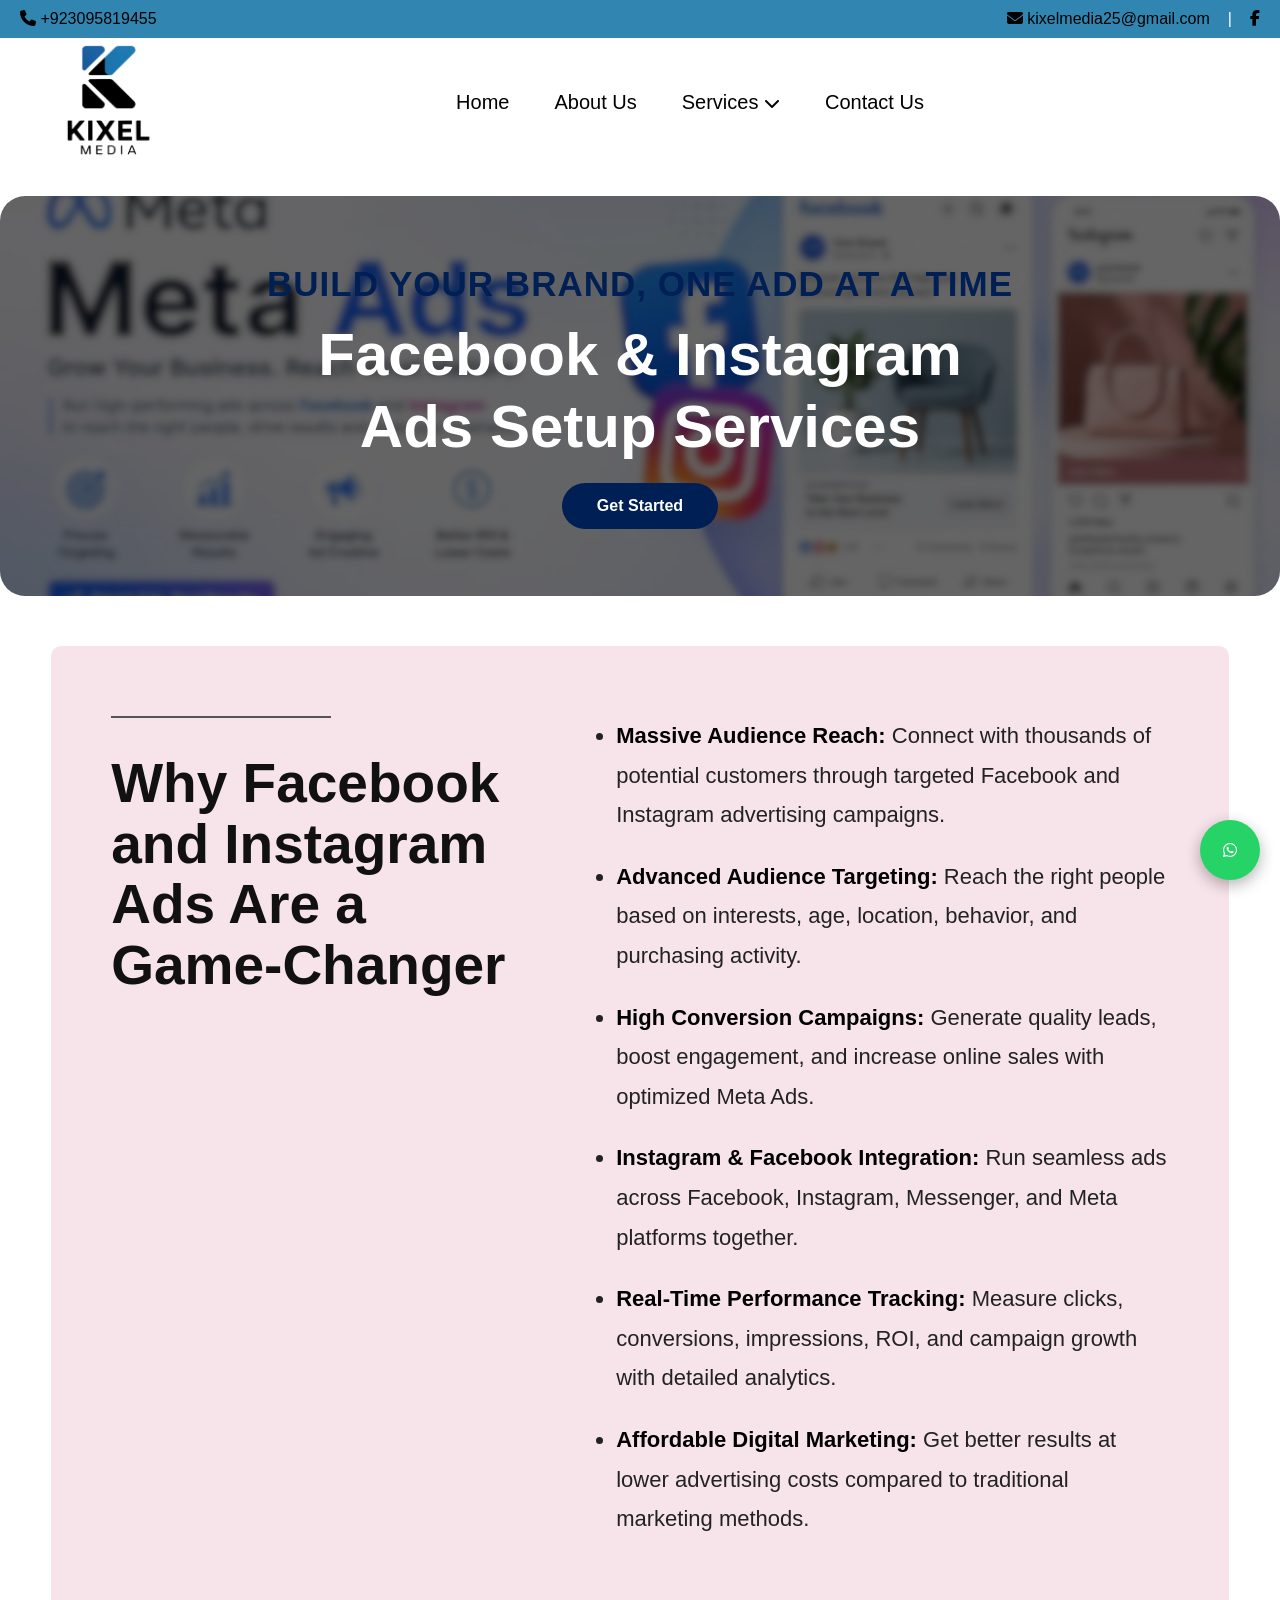
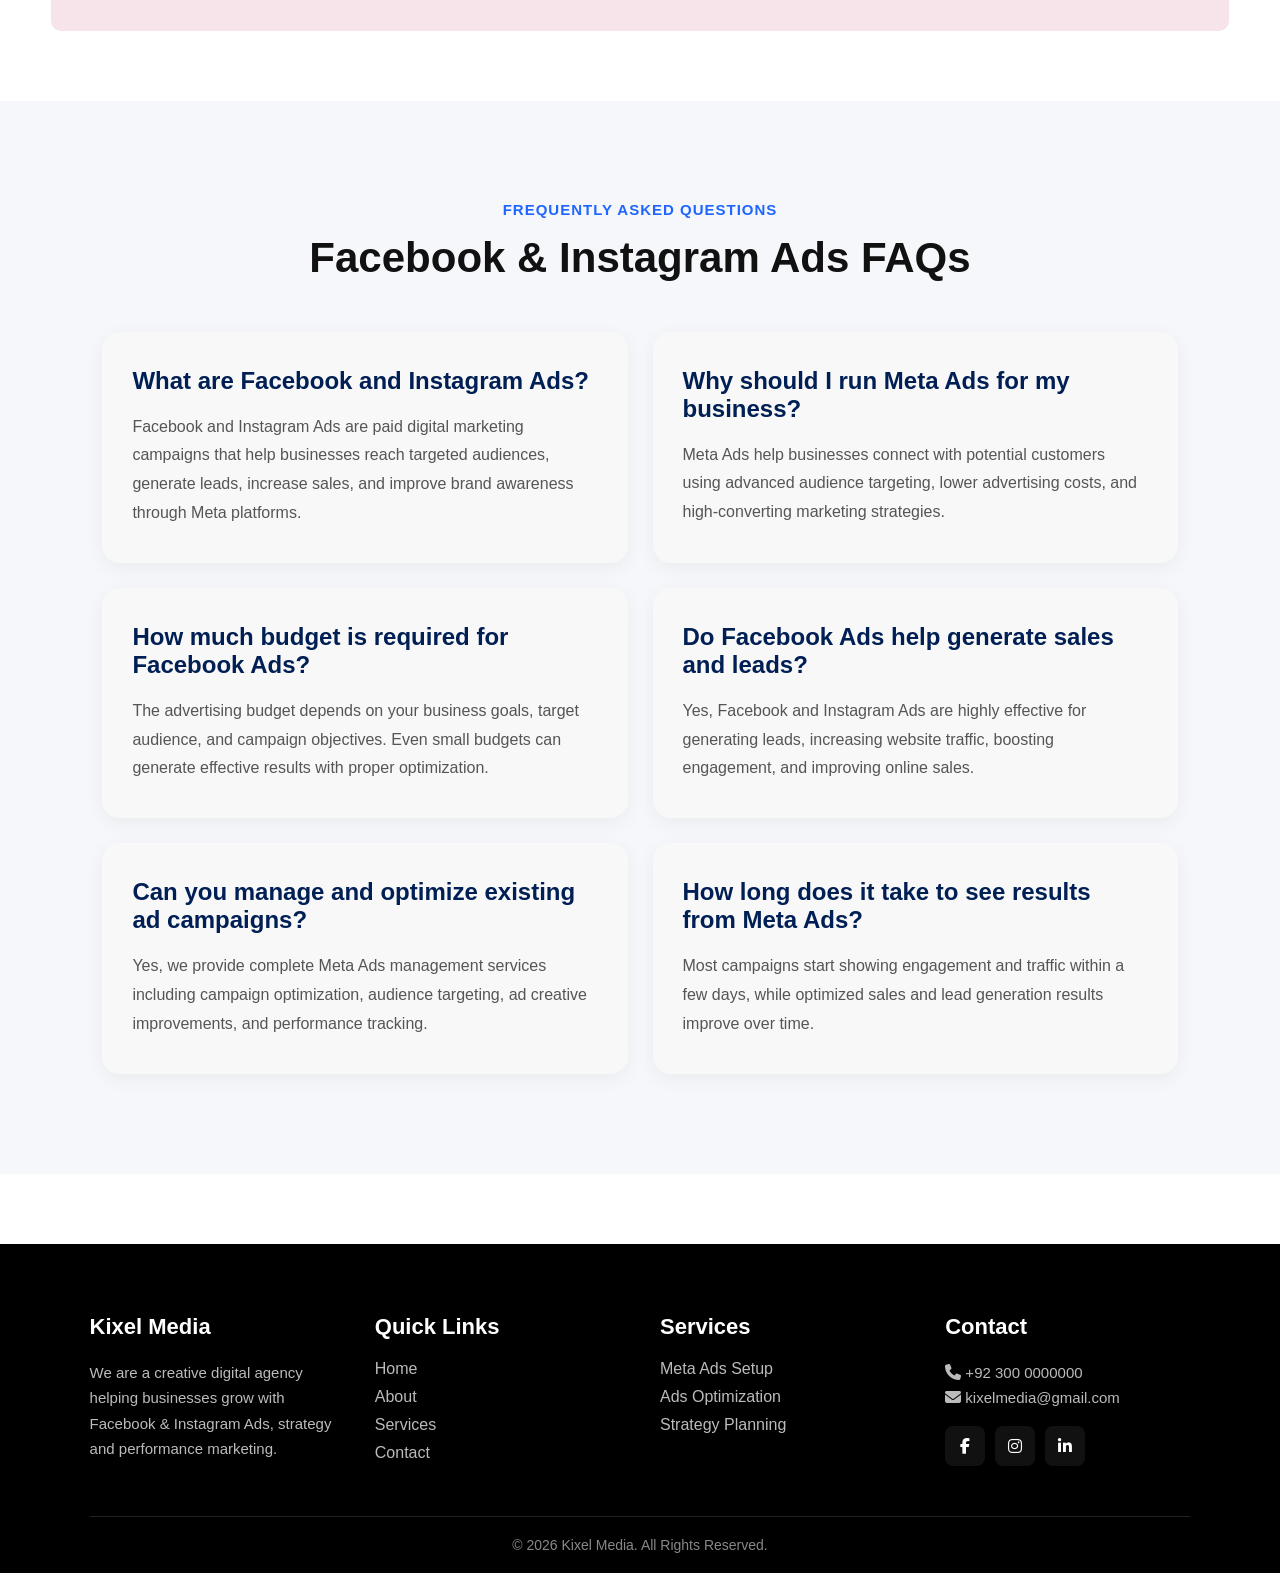
<file: ads.html>
<!DOCTYPE html>
<html lang="en">
<head>
  <meta charset="UTF-8">
  <meta name="viewport" content="width=device-width, initial-scale=1.0">
  <title>Kixel Media</title>

  <!-- CSS File Link -->
  <link rel="stylesheet" href="style.css">

  <!-- Font Awesome Icons -->
  <link rel="stylesheet" href="https://cdnjs.cloudflare.com/ajax/libs/font-awesome/6.4.0/css/all.min.css">
  
</head>
<body>

  <div class="top-bar">

    <!-- Left Side (Contact Number) -->
    <div class="left">
      <a href="tel:+923001234567">
        <i class="fa fa-phone"></i> +923095819455
      </a>
    </div>

    <!-- Right Side (Email + Facebook) -->
    <div class="right">

      <a href="kixelmedia25@gmail.com">
        <i class="fa fa-envelope"></i> kixelmedia25@gmail.com
      </a>

      <span class="separator">|</span>

      <a href="https://www.facebook.com/" target="_blank">
        <i class="fab fa-facebook-f"></i>
      </a>

    </div>

  </div>

  <nav class="navbar">

  <!-- Logo -->
  <div class="logo">
    <a href="index.html">
      <img src="images/log.png" alt="Logo">
    </a>
  </div>

  <!-- Menu -->
  <ul class="menu">

    <li><a href="index.html">Home</a></li>
    <li><a href="about.html">About Us</a></li>

    <li class="dropdown">
      <a href="#">Services <i class="fa fa-chevron-down"></i></a>

      <ul class="dropdown-menu">
        <li><a href="ads.html">Facebook & Instagram Ads Setup</a></li>
        <li><a href="optimization.html">Ads Management & Optimization</a></li>
        <li><a href="campaigen.html">Campaign Strategy Planning</a></li>
      </ul>
    </li>

    <li><a href="contact.html">Contact Us</a></li>

  </ul>

<!-- Hamburger -->
  <div class="hamburger">
    <i class="fa fa-bars"></i>
  </div>
</nav>



<!-- ================= SERVICE BANNER ================= -->


<!-- ================= SERVICE HERO BANNER ================= -->

<section class="service-hero">

  <div class="hero-overlay"></div>

  <div class="hero-content">

    <span class="hero-small">
      Build Your Brand, One Add at a Time

    </span>

    <h1>
      Facebook & Instagram <br>
      Ads Setup Services
    </h1>


    <a href="contact.html" class="hero-btn">
      Get Started
    </a>

  </div>

</section>

<!-- ================= FACEBOOK ADS INFO SECTION ================= -->

<section class="fb-info-section">

  <!-- LEFT SIDE -->
  <div class="fb-left">

    <div class="top-line"></div>

    <h2>
      Why Facebook and Instagram <br>
      Ads Are a Game-Changer
    </h2>

  </div>

  <!-- RIGHT SIDE -->
  <div class="fb-right">

    <ul>

      <li>
        <strong>Massive Audience Reach:</strong>
        Connect with thousands of potential customers through
        targeted Facebook and Instagram advertising campaigns.
      </li>

      <li>
        <strong>Advanced Audience Targeting:</strong>
        Reach the right people based on interests, age,
        location, behavior, and purchasing activity.
      </li>

      <li>
        <strong>High Conversion Campaigns:</strong>
        Generate quality leads, boost engagement,
        and increase online sales with optimized Meta Ads.
      </li>

      <li>
        <strong>Instagram & Facebook Integration:</strong>
        Run seamless ads across Facebook, Instagram,
        Messenger, and Meta platforms together.
      </li>

      <li>
        <strong>Real-Time Performance Tracking:</strong>
        Measure clicks, conversions, impressions,
        ROI, and campaign growth with detailed analytics.
      </li>

      <li>
        <strong>Affordable Digital Marketing:</strong>
        Get better results at lower advertising costs
        compared to traditional marketing methods.
      </li>

    </ul>

  </div>

</section>


<!-- ================= FAQ SECTION ================= -->

<section class="faq-section">

  <div class="faq-heading">

    <span>Frequently Asked Questions</span>

    <h2>
      Facebook & Instagram Ads FAQs
    </h2>

  </div>

  <div class="faq-container">

    <!-- FAQ 1 -->
    <div class="faq-box">
      <h3>What are Facebook and Instagram Ads?</h3>

      <p>
        Facebook and Instagram Ads are paid digital marketing campaigns
        that help businesses reach targeted audiences, generate leads,
        increase sales, and improve brand awareness through Meta platforms.
      </p>
    </div>

    <!-- FAQ 2 -->
    <div class="faq-box">
      <h3>Why should I run Meta Ads for my business?</h3>

      <p>
        Meta Ads help businesses connect with potential customers using
        advanced audience targeting, lower advertising costs, and
        high-converting marketing strategies.
      </p>
    </div>

    <!-- FAQ 3 -->
    <div class="faq-box">
      <h3>How much budget is required for Facebook Ads?</h3>

      <p>
        The advertising budget depends on your business goals,
        target audience, and campaign objectives. Even small budgets
        can generate effective results with proper optimization.
      </p>
    </div>

    <!-- FAQ 4 -->
    <div class="faq-box">
      <h3>Do Facebook Ads help generate sales and leads?</h3>

      <p>
        Yes, Facebook and Instagram Ads are highly effective for
        generating leads, increasing website traffic, boosting engagement,
        and improving online sales.
      </p>
    </div>

    <!-- FAQ 5 -->
    <div class="faq-box">
      <h3>Can you manage and optimize existing ad campaigns?</h3>

      <p>
        Yes, we provide complete Meta Ads management services including
        campaign optimization, audience targeting, ad creative improvements,
        and performance tracking.
      </p>
    </div>

    <!-- FAQ 6 -->
    <div class="faq-box">
      <h3>How long does it take to see results from Meta Ads?</h3>

      <p>
        Most campaigns start showing engagement and traffic within a few days,
        while optimized sales and lead generation results improve over time.
      </p>
    </div>

  </div>

</section>



<!-- ================= FOOTER ================= -->

<footer class="footer">

  <div class="footer-container">

    <!-- ABOUT -->
    <div class="footer-box">
      <h3>Kixel Media</h3>
      <p>
        We are a creative digital agency helping businesses grow with
        Facebook & Instagram Ads, strategy and performance marketing.
      </p>
    </div>

    <!-- QUICK LINKS -->
    <div class="footer-box">
      <h3>Quick Links</h3>
      <a href="index.html">Home</a>
      <a href="about.html">About</a>
      <a href="service1.html">Services</a>
      <a href="contact.html">Contact</a>
    </div>

    <!-- SERVICES -->
    <div class="footer-box">
      <h3>Services</h3>
      <a href="#">Meta Ads Setup</a>
      <a href="#">Ads Optimization</a>
      <a href="#">Strategy Planning</a>
    </div>

    <!-- CONTACT -->
    <div class="footer-box">
      <h3>Contact</h3>
      <p><i class="fa fa-phone"></i> +92 300 0000000</p>
      <p><i class="fa fa-envelope"></i> kixelmedia@gmail.com</p>

      <div class="social">
        <a href="ads.html"><i class="fab fa-facebook-f"></i></a>
        <a href="#"><i class="fab fa-instagram"></i></a>
        <a href="#"><i class="fab fa-linkedin-in"></i></a>
      </div>
    </div>

  </div>

  <div class="footer-bottom">
    <p>© 2026 Kixel Media. All Rights Reserved.</p>
  </div>




<!-- WhatsApp Floating Button -->
<div class="whatsapp-wrapper">
  <a href="https://wa.me/923001234567" class="whatsapp-float" target="_blank">
    <i class="fab fa-whatsapp"></i>
  </a>

  <span class="whatsapp-tooltip">Chat with us</span>
</div>

<script>
  const hamburger = document.querySelector(".hamburger");
  const menu = document.querySelector(".menu");

  hamburger.addEventListener("click", () => {
    menu.classList.toggle("active");
  });


const dropdown = document.querySelector(".dropdown");

if(dropdown){

  dropdown.addEventListener("click", () => {

    dropdown.classList.toggle("active");

  });

}

</script>







</body>
</html>
</file>
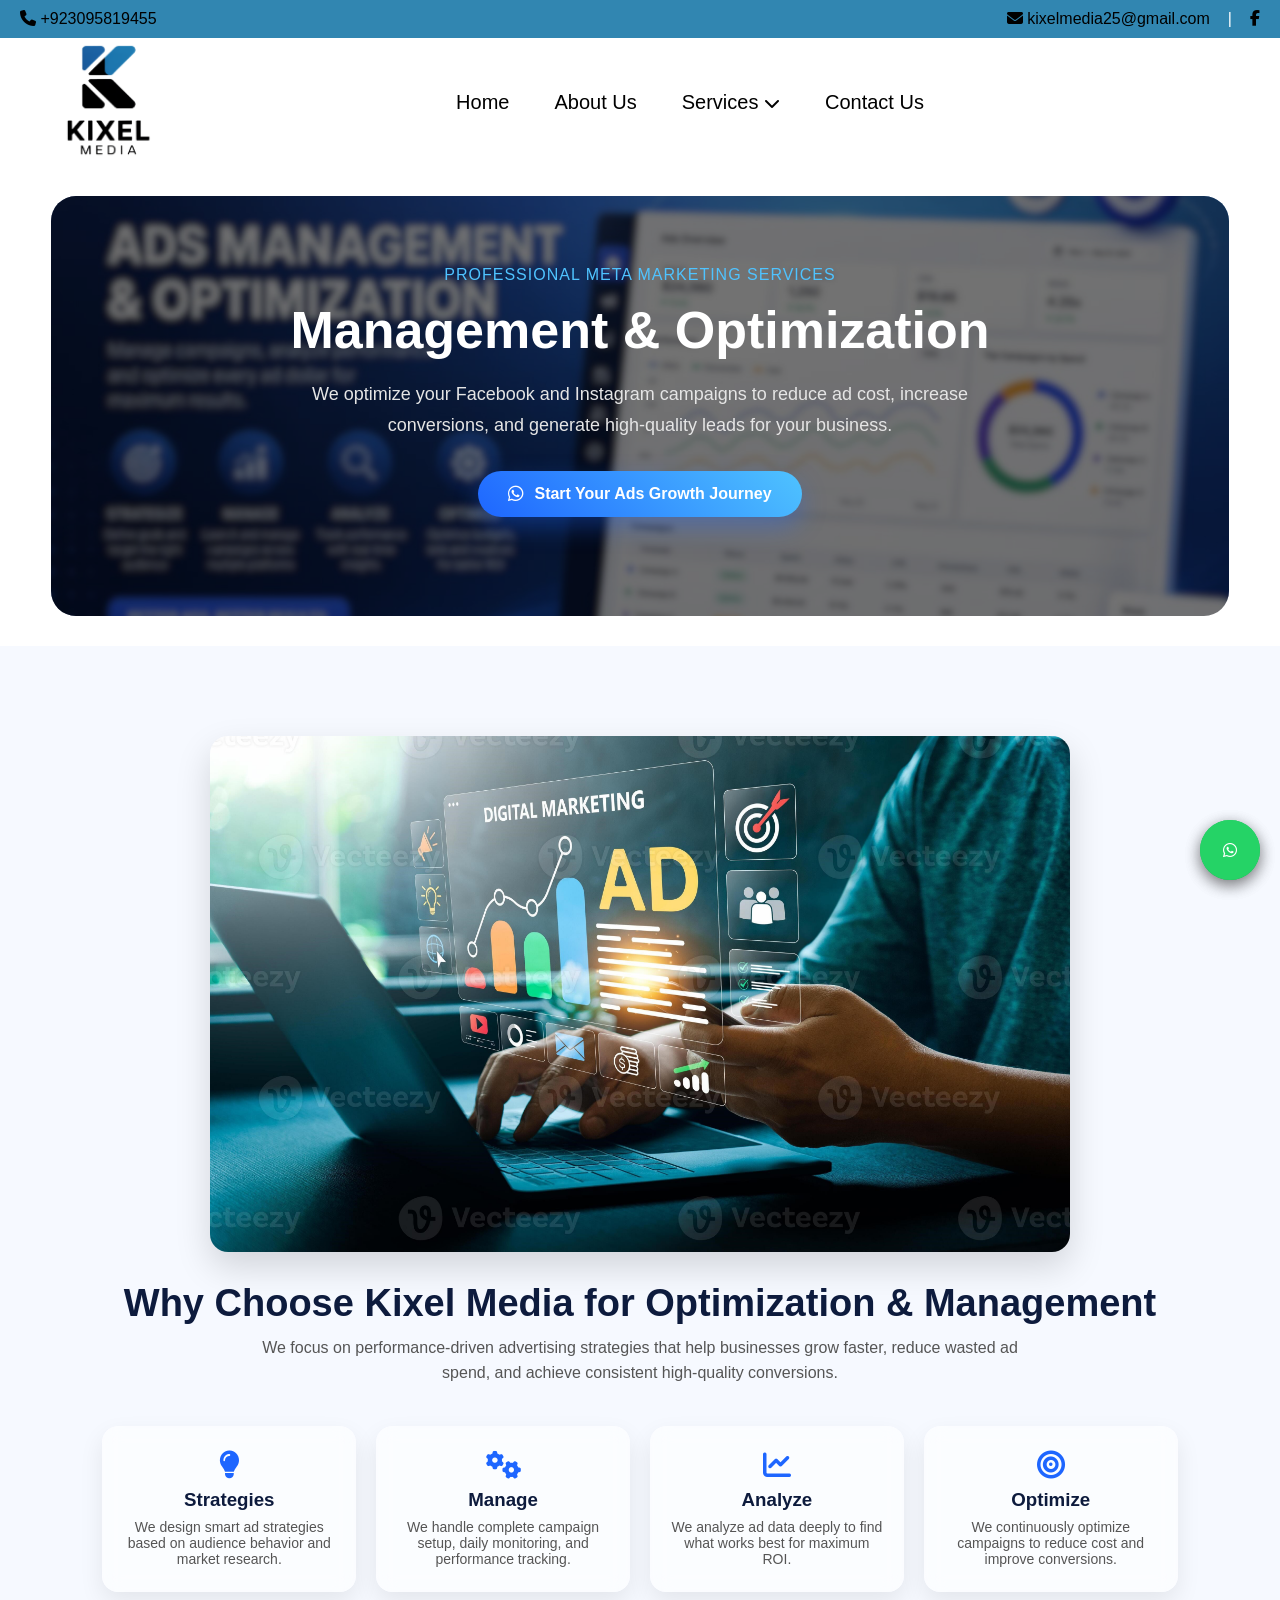
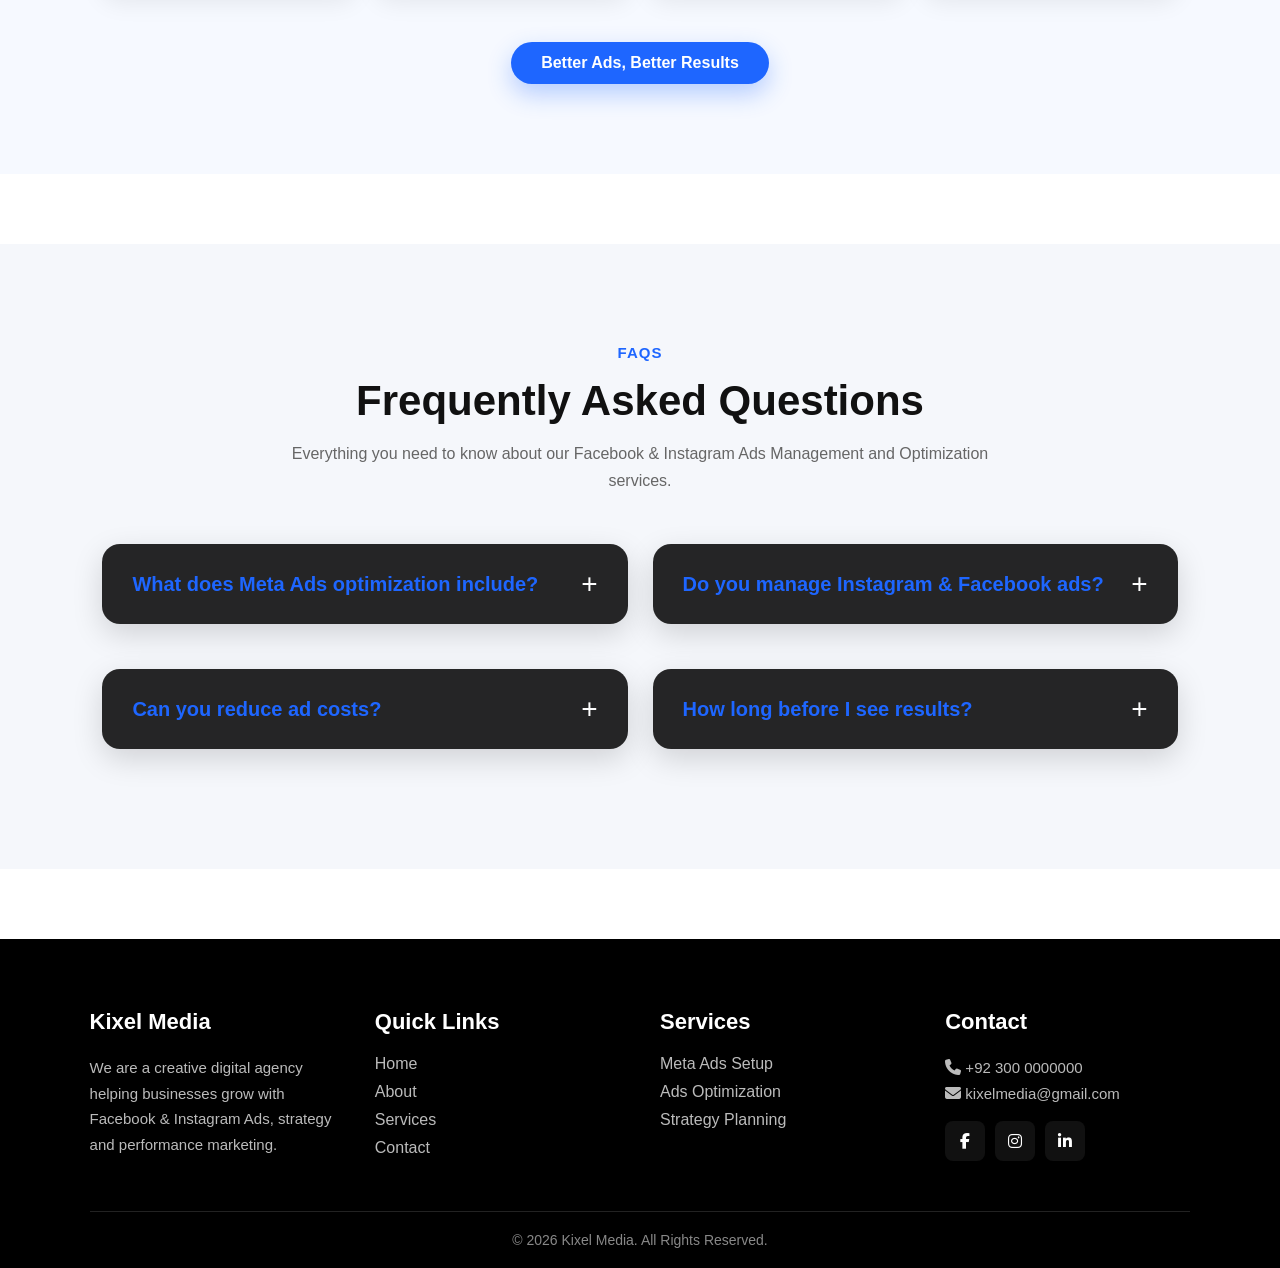
<file: optimization.html>
<!DOCTYPE html>
<html lang="en">
<head>
  <meta charset="UTF-8">
  <meta name="viewport" content="width=device-width, initial-scale=1.0">
  <title>Kixel Media</title>

  <!-- CSS File Link -->
  <link rel="stylesheet" href="style.css">

  <!-- Font Awesome Icons -->
  <link rel="stylesheet" href="https://cdnjs.cloudflare.com/ajax/libs/font-awesome/6.4.0/css/all.min.css">
  
</head>
<body>

  <div class="top-bar">

    <!-- Left Side (Contact Number) -->
    <div class="left">
      <a href="tel:+923001234567">
        <i class="fa fa-phone"></i> +923095819455
      </a>
    </div>

    <!-- Right Side (Email + Facebook) -->
    <div class="right">

      <a href="kixelmedia25@gmail.com">
        <i class="fa fa-envelope"></i> kixelmedia25@gmail.com
      </a>

      <span class="separator">|</span>

      <a href="https://www.facebook.com/" target="_blank">
        <i class="fab fa-facebook-f"></i>
      </a>

    </div>

  </div>

  <nav class="navbar">

  <!-- Logo -->
  <div class="logo">
    <a href="index.html">
      <img src="images/log.png" alt="Logo">
    </a>
  </div>

  <!-- Menu -->
  <ul class="menu">

    <li><a href="index.html">Home</a></li>
    <li><a href="about.html">About Us</a></li>

    <li class="dropdown">
      <a href="#">Services <i class="fa fa-chevron-down"></i></a>

      <ul class="dropdown-menu">
        <li><a href="ads.html">Facebook & Instagram Ads Setup</a></li>
        <li><a href="optimization.html">Ads Management & Optimization</a></li>
        <li><a href="campaign.html">Campaign Strategy Planning</a></li>
      </ul>
    </li>

    <li><a href="contact.html">Contact Us</a></li>

  </ul>

<!-- Hamburger -->
  <div class="hamburger">
    <i class="fa fa-bars"></i>
  </div>
</nav>

<!-- ================= SERVICE BANNER ================= -->

<section class="opt-banner">

  <div class="opt-overlay"></div>

  <div class="opt-content">

    <span> Professional Meta Marketing Services


</span>

    <h1>
      Management & Optimization
    </h1>

    <p>
      We optimize your Facebook and Instagram campaigns to reduce ad cost,
      increase conversions, and generate high-quality leads for your business.
    </p>

    
  <a href="https://wa.me/923095819455" class="opt-btn" target="_blank">

  <i class="fab fa-whatsapp"></i>

  Start Your Ads Growth Journey

</a>

  </div>

  

</section>


<!-- ================= WHY CHOOSE SECTION ================= -->

<section class="why-section">

  <!-- BIG IMAGE BANNER -->
  <div class="why-image-box">
    <img src="images/ads.jpg" alt="Optimization Banner">
  </div>

  <!-- HEADING -->
  <h2>Why Choose Kixel Media for Optimization & Management</h2>

  <!-- PARAGRAPH -->
  <p class="why-desc">
    We focus on performance-driven advertising strategies that help businesses grow faster,
    reduce wasted ad spend, and achieve consistent high-quality conversions.
  </p>

  <!-- FEATURES ROW -->
  <div class="why-grid">

    <div class="why-card">
      <i class="fas fa-lightbulb"></i>
      <h3>Strategies</h3>
      <p>We design smart ad strategies based on audience behavior and market research.</p>
    </div>

    <div class="why-card">
      <i class="fas fa-cogs"></i>
      <h3>Manage</h3>
      <p>We handle complete campaign setup, daily monitoring, and performance tracking.</p>
    </div>

    <div class="why-card">
      <i class="fas fa-chart-line"></i>
      <h3>Analyze</h3>
      <p>We analyze ad data deeply to find what works best for maximum ROI.</p>
    </div>

    <div class="why-card">
      <i class="fas fa-bullseye"></i>
      <h3>Optimize</h3>
      <p>We continuously optimize campaigns to reduce cost and improve conversions.</p>
    </div>

  </div>

  <!-- CTA BOX -->
  <div class="why-cta">
    Better Ads, Better Results
  </div>

</section>


<!-- ================= FAQ SECTION ================= -->
<!-- ================= FAQ SECTION ================= -->

<section class="faq-section">

  <div class="faq-heading">

    <span>FAQs</span>

    <h2>Frequently Asked Questions</h2>

    <p>
      Everything you need to know about our Facebook & Instagram
      Ads Management and Optimization services.
    </p>

  </div>

  <div class="faq-container">

    <!-- FAQ 1 -->
    <div class="faq-item">

      <div class="faq-question">
        <h3>What does Meta Ads optimization include?</h3>
        <span>+</span>
      </div>

      <div class="faq-answer">
        <p>
          Our optimization service includes audience targeting,
          ad testing, campaign scaling, performance monitoring,
          and conversion improvements for better ROI.
        </p>
      </div>

    </div>

    <!-- FAQ 2 -->
    <div class="faq-item">

      <div class="faq-question">
        <h3>Do you manage Instagram & Facebook ads?</h3>
        <span>+</span>
      </div>

      <div class="faq-answer">
        <p>
          Yes, we professionally manage both Facebook and Instagram
          advertising campaigns using Meta Ads Manager.
        </p>
      </div>

    </div>

    <!-- FAQ 3 -->
    <div class="faq-item">

      <div class="faq-question">
        <h3>Can you reduce ad costs?</h3>
        <span>+</span>
      </div>

      <div class="faq-answer">
        <p>
          Yes, we optimize targeting and campaign performance
          to reduce wasted ad spend and increase conversions.
        </p>
      </div>

    </div>

    <!-- FAQ 4 -->
    <div class="faq-item">

      <div class="faq-question">
        <h3>How long before I see results?</h3>
        <span>+</span>
      </div>

      <div class="faq-answer">
        <p>
          Most campaigns begin showing improvements within
          1 to 2 weeks depending on your business niche.
        </p>
      </div>

    </div>

  </div>

</section>


<!-- ================= FOOTER ================= -->

<footer class="footer">

  <div class="footer-container">

    <!-- ABOUT -->
    <div class="footer-box">
      <h3>Kixel Media</h3>
      <p>
        We are a creative digital agency helping businesses grow with
        Facebook & Instagram Ads, strategy and performance marketing.
      </p>
    </div>

    <!-- QUICK LINKS -->
    <div class="footer-box">
      <h3>Quick Links</h3>
      <a href="index.html">Home</a>
      <a href="about.html">About</a>
      <a href="service1.html">Services</a>
      <a href="contact.html">Contact</a>
    </div>

    <!-- SERVICES -->
    <div class="footer-box">
      <h3>Services</h3>
      <a href="#">Meta Ads Setup</a>
      <a href="#">Ads Optimization</a>
      <a href="#">Strategy Planning</a>
    </div>

    <!-- CONTACT -->
    <div class="footer-box">
      <h3>Contact</h3>
      <p><i class="fa fa-phone"></i> +92 300 0000000</p>
      <p><i class="fa fa-envelope"></i> kixelmedia@gmail.com</p>

      <div class="social">
        <a href="ads.html"><i class="fab fa-facebook-f"></i></a>
        <a href="#"><i class="fab fa-instagram"></i></a>
        <a href="#"><i class="fab fa-linkedin-in"></i></a>
      </div>
    </div>

  </div>

  <div class="footer-bottom">
    <p>© 2026 Kixel Media. All Rights Reserved.</p>
  </div>

<!-- WhatsApp Floating Button -->
<div class="whatsapp-wrapper">
  <a href="https://wa.me/923001234567" class="whatsapp-float" target="_blank">
    <i class="fab fa-whatsapp"></i>
  </a>

  <span class="whatsapp-tooltip">Chat with us</span>
</div>




<!-- WhatsApp Floating Button -->
<div class="whatsapp-wrapper">
  <a href="https://wa.me/923001234567" class="whatsapp-float" target="_blank">
    <i class="fab fa-whatsapp"></i>
  </a>

  <span class="whatsapp-tooltip">Chat with us</span>
</div>

<script>
  const hamburger = document.querySelector(".hamburger");
  const menu = document.querySelector(".menu");

  hamburger.addEventListener("click", () => {
    menu.classList.toggle("active");
  });

const dropdown = document.querySelector(".dropdown");

if(dropdown){

  dropdown.addEventListener("click", () => {

    dropdown.classList.toggle("active");

  });

}


const faqQuestions = document.querySelectorAll(".faq-question");

faqQuestions.forEach(question => {

  question.addEventListener("click", () => {

    question.parentElement.classList.toggle("active");

  });

});




</script>






</body>
</html>
</file>
<file: style.css>
/* Reset */
body {
  margin: 0;
  font-family: Arial, sans-serif;
}

/* Top Bar */
.top-bar {
  background-color: #3186B1;
  color: #000; /* black text */
  padding: 10px 20px;
  display: flex;
  justify-content: space-between;
  align-items: center;
  flex-wrap: wrap;
}

/* Left & Right Sections */
.left,
.right {
  display: flex;
  align-items: center;
  gap: 10px;
}

/* Links */
a {
  color: #000; /* black text */;
  text-decoration: none;
  font-size: 16px;
  transition: 0.3s;
}

/* Hover Effect */
a:hover {
   color: #ff7a00; /* orange hover */
}

/* Active (Click) Effect */
a.active {
  color: yellow; /* click ke baad yellow ho jaye */
}

/* Separator */
.separator {
  margin: 0 8px;
  color: white;
}

/* Icons */
i {
  font-size: 16px;
}





/* Navbar (background remove minimal rakha) */
.navbar {
  padding: 1px 60px;   /* HEIGHT CHOTI */
  display: flex;
  align-items: center;
}

/* Logo */
.logo img {
  width: 100px;
}

/* Menu Center */
.menu {
  list-style: none;
  display: flex;
  gap: 35px;
  margin: 0 auto;
  padding: 0;
}

.menu li {
  position: relative;
}

/* 🔥 GOLD COLOR MENU */
.menu a {
  text-decoration: none;
  color: #000;
  font-size: 20px;
  transition: 0.3s ease;
  display: inline-block;
  padding: 8px 5px;
}

/* 🔥 HOVER BLACK */
.menu a:hover {
  color:#4fc3ff; /* gold */
  transform: scale(1.1);
}

/* Dropdown */
.dropdown-menu {
  position: absolute;
  top: 100%;
  left: 0;
  background: #fff;
  width: 270px;
  list-style: none;
  padding: 10px 0;
  display: none;
  border-radius: 8px;
  box-shadow: 0 5px 15px rgba(0,0,0,0.1);
  z-index: 999;
}

/* Dropdown Items */
.dropdown-menu li {
  padding: 10px 15px;
}

.dropdown-menu li a {
  color: #000; /* 🔥 black */
  display: block;
}

/* Dropdown Hover */
.dropdown-menu li a:hover {
  color:#4fc3ff; /* blue */
  transform: scale(1.05);
}

/* Show Dropdown */
.dropdown:hover .dropdown-menu {
  display: block;
}

/* Stable hover */
.dropdown::after {
  content: "";
  position: absolute;
  top: 100%;
  left: 0;
  width: 100%;
  height: 15px;
}



/* Banner */
.banner {
  width: 100%;
  height: 500px;
  background: url("images/ki.png") no-repeat center/cover;
  display: flex;
  justify-content: center;
  align-items: center;
  position: relative;
  margin-top: -0;   /* ⭐ gap remove */
}

/* Dark overlay (image readable banane ke liye) */
.banner::before {
  content: "";
  position: absolute;
  width: 100%;
  height: 100%;
  background: rgba(0,0,0,0.6);
  top: 0;
  left: 0;
}

/* Content center */
.banner-content {
  position: relative;
  text-align: center;
  color: #fff;
  padding: 20px;
  transform: translateY(-5px); /* 🔥 pura content upar shift */
}

/* 🔥 Main Heading */
.banner-content h1 {
  font-size: 39px;
  font-weight: bold;
  margin-bottom: 10px;
  transition: 0.4s;
}

/* ✨ Hover effect (purple glow) */
.banner-content h1:hover {
  color:  #3186B1; 
  text-shadow:  #3186B1;
}

/* Subheading */
.banner-content p {
  font-size: 23px;
  color: #e0e0e0;
  transition: 0.3s;
}

/* Subheading hover */
.banner-content p:hover {
  color:  #3186B1;
}



/* New Highlight Heading */
.highlight-text {
  font-size: 48px; /* 🔥 big size */
  font-weight: bold;
  margin-top: 15px;

  /* Gradient Text Effect 🔥 */
  background: linear-gradient(90deg, #3186B1, #3186B1, #ffffff);
  -webkit-background-clip: text;
  -webkit-text-fill-color: transparent;

  transition: 0.4s;
}

/* Hover Effect (Glow + Zoom) */
.highlight-text:hover {
  transform: scale(1.05);
  text-shadow: 0 0 20px rgba(168,85,247,0.8);
}



/* Sub Text (normal size) */
.sub-text {
  color: #ffffff; /* white */
  font-size: 16px; /* normal size */
  margin-top: 10px; /* thora gap */
  line-height: 1.6;
  max-width: 600px;
  margin-left: auto;
  margin-right: auto;
  transition: 0.3s;
}

/* Optional Hover Effect (soft) */
.sub-text:hover {
  color: #ddd;
}



/* Top Small Text */
.top-text {
  display: block;
  color: #3186B1; /* soft purple */
  font-size: 14px; /* small font */
  letter-spacing: 1px;
  margin-bottom: 10px; /* gap niche */
  text-transform: uppercase;
  font-weight: 500;
  transition: 0.3s;
}

/* Hover effect */
.top-text:hover {
  color: #ffffff;
}


/* 🔥 Contact Button */
.contact-btn {
  display: inline-block;
  margin-top: 25px;
  padding: 14px 35px;
  background:#3186B1; 
  color: #fff;
  text-decoration: none;
  font-size: 16px;
  font-weight: bold;
  border-radius: 40px;
  transition: 0.4s;
  box-shadow: 0 5px 15px rgba(212,175,55,0.4);
}

/* Hover Effect */
.contact-btn:hover {
  background: #fff;
  color: #000;
  transform: scale(1.08);
}

.navbar {
  position: sticky;
  top: 0;
  z-index: 1000;
  background: white;
}

/* ================= WHY CHOOSE US SECTION ================= */

.why-choose{
  width: 100%;

  /* BANNER CHOTA */
  min-height: 500px;

  padding: 50px 7%;

  display: flex;
  justify-content: space-between;
  align-items: center;

  gap: 40px;

  background: linear-gradient(to right, #d7d4ff, #d9e9ff);

  margin-top: 20px;

  border-radius: 25px;

  overflow: hidden;
}

/* LEFT CONTENT */

.why-left{
  width: 58%;
}

/* SMALL HEADING */

.small-heading{
  color: #2563eb;
  font-size: 34px;
  font-weight: 700;
  position: relative;
  padding-left: 75px;
}

.small-heading::before{
  content: "";
  position: absolute;
  left: 0;
  top: 50%;
  width: 60px;
  height: 3px;
  background: #2563eb;
}

/* MAIN HEADING */

.why-left h2{
  font-size: 42px;
  line-height: 1.3;
  color: #111;
  margin-top: 20px;
  font-weight: 800;
}

.why-left h2 span{
  color: #4f46e5;
  font-size: 40px;
}

/* TEXT */

.why-text{
  font-size: 19px;
  color: #555;
  line-height: 1.8;
  margin-top: 22px;
  margin-bottom: 40px;
  max-width: 650px;
}

/* BOXES */

.why-boxes{
  display: grid;
  grid-template-columns: repeat(2,1fr);
  gap: 20px;
}

/* SINGLE BOX */

.why-box{
  background: rgba(255,255,255,0.9);

  padding: 22px 18px;

  border-radius: 18px;

  text-align: center;

  transition: 0.3s;

  box-shadow: 0 5px 15px rgba(0,0,0,0.07);
}

.why-box:hover{
  transform: translateY(-5px);
}

/* ICON */

.why-box .icon{
  width: 68px;
  height: 68px;
  margin: auto;

  border-radius: 50%;

  background: #eef2ff;

  display: flex;
  justify-content: center;
  align-items: center;

  margin-bottom: 15px;
}

.why-box .icon i{
  font-size: 28px;
  color: #4f46e5;
}

/* BOX TITLE */

.why-box h3{
  font-size: 20px;
  color: #111;
  margin-bottom: 10px;
}

/* BOX TEXT */

.why-box p{
  font-size: 15px;
  line-height: 1.7;
  color: #666;
}
/* ================= RIGHT IMAGE ================= */

.why-right{
  width: 55%;
  height: 100%;

  display: flex;
  justify-content: center;
  align-items: stretch;
}

/* FULL BANNER IMAGE */

.why-right img{
  width: 100%;

  /* FULL HEIGHT */
  height: 100%;

  /* IMAGE PURI SHOW */
  min-height: 1000px;

  object-fit: cover;

  border-radius: 20px;

  display: block;
}

/* ================= FEATURES STRIP ================= */

.features-strip{
  width: 85%;

  margin: auto;

  margin-top: -25px;

  background: #fff;

  border-radius: 20px;

  padding: 22px 25px;

  display: flex;
  justify-content: space-between;
  align-items: center;

  gap: 20px;

  box-shadow: 0 5px 20px rgba(0,0,0,0.08);

  position: relative;
  z-index: 10;
}

/* FEATURE ITEM */

.feature-item{
  display: flex;
  align-items: center;
  gap: 12px;

  font-size: 16px;
  font-weight: 600;
  color: #111;
}

.feature-item i{
  font-size: 28px;
  color: #4f46e5;
}

  

/* ================= OUR SERVICES ================= */

.services-container{
  display: grid;
  grid-template-columns: repeat(3,1fr);
  gap: 30px;
  justify-content: start; /* left alignment feel */
}

/* TITLE */

.services-title{
  text-align: center;
  font-size: 48px;
  font-weight: 800;
  color: #111;
  margin-bottom: 60px;
  position: relative;
}

.services-title::after{
  content: "";
  width: 100px;
  height: 4px;
  background: #4f46e5;
  display: block;
  margin: 12px auto 0;
  border-radius: 5px;
}

/* CONTAINER */

.services-container{
  display: grid;
  grid-template-columns: repeat(3,1fr);
  gap: 30px;
}

/* BOX */

.service-box{
  background: #f7f9ff;
  padding: 45px 20px;   /* height increase feel */
  border-radius: 18px;
  text-align: center;
  text-decoration: none;
  transition: 0.3s;
  box-shadow: 0 5px 20px rgba(0,0,0,0.05);
  color: #111;

  width: 90%;           /* width thori kam */
  margin: auto;         /* center align */
  min-height: 320px;    /* height increase */
}

.service-box:hover{
  transform: translateY(-10px);
  background: #eef2ff;
}

/* ICON */

.service-icon{
  width: 75px;
  height: 75px;
  margin: auto;
  background: #4f46e5;
  color: #fff;
  border-radius: 50%;
  display: flex;
  align-items: center;
  justify-content: center;
  font-size: 30px;
  margin-bottom: 20px;
}

/* TITLE */

.service-box h3{
  font-size: 20px;
  margin-bottom: 15px;
  font-weight: 800;
}

/* TEXT */

.service-box p{
  font-size: 15px;
  color: #555;
  line-height: 1.7;
  margin-bottom: 20px;
}

/* READ MORE */

.read-more{
  display: inline-flex;
  align-items: center;
  gap: 8px;
  color: #111;
  font-weight: 700;
  font-size: 14px;
  border-bottom: 2px solid #4f46e5;
  padding-bottom: 3px;
  transition: 0.3s;
}

.read-more i{
  font-size: 12px;
}

.service-box:hover .read-more{
  color: #4f46e5;
}




/* ================= FOOTER ================= */

.footer{
  background: #000;   /* BLACK FOOTER */
  color: #fff;
  padding: 70px 7% 20px 7%;
  margin-top: 60px;
}

/* MAIN CONTAINER */

.footer-container{
  display: grid;
  grid-template-columns: repeat(4,1fr);
  gap: 40px;
}

/* BOX */

.footer-box h3{
  font-size: 22px;
  margin-bottom: 20px;
  color: #fff;
}

/* LINKS */

.footer-box a{
  display: block;
  color: #bbb;
  text-decoration: none;
  margin-bottom: 10px;
  transition: 0.3s;
}

.footer-box a:hover{
  color: #2563eb;
}

/* TEXT */

.footer-box p{
  color: #bbb;
  line-height: 1.7;
  font-size: 15px;
}

/* SOCIAL ICONS */

.social{
  margin-top: 15px;
  display: flex;
  gap: 10px;
}

.social a{
  width: 40px;
  height: 40px;
  background: #111;
  display: flex;
  justify-content: center;
  align-items: center;
  border-radius: 8px;
  color: #fff;
  transition: 0.3s;
}

.social a:hover{
  background: #2563eb;
}

/* BOTTOM */

.footer-bottom{
  text-align: center;
  margin-top: 40px;
  padding-top: 20px;
  border-top: 1px solid #222;
  color: #888;
  font-size: 14px;
}


/* ================= MOBILE RESPONSIVE ================= */
@media (max-width: 768px) {

  /* ===== TOP BAR ===== */
  .top-bar {
    padding: 6px 10px;
    font-size: 12px;
  }

  .top-bar a {
    font-size: 12px;
  }

  .top-bar i {
    font-size: 12px;
  }

  .separator {
    margin: 0 4px;
  }

  .navbar {
  position: sticky;
  top: 0;
  padding: 10px 20px;
  display: flex;
  justify-content: space-between;
  align-items: center;
  background: white;
  z-index: 1000;
  font-size: 40px;
}

  .logo img {
    width: 90px;
  }

  /* hide menu by default */
  .menu {
    position: absolute;
    top: 70px;
    left: 0;
    width: 100%;
    background: #fff;
    flex-direction: column;
    gap: 0;
    display: none;
    box-shadow: 0 10px 20px rgba(0,0,0,0.1);
  }

  .menu li {
    width: 100%;
    text-align: left;
    border-bottom: 1px solid #eee;
  }

  .menu a {
    display: block;
    padding: 15px;
    font-size: 16px;
  }

  /* hamburger icon (you must add this in HTML) */
  .hamburger {
    display: block;
    font-size: 24px;
    cursor: pointer;
  }

  /* show menu when active */
  .menu.active {
    display: flex;
  }

  /* ===== BANNER ===== */
  .banner {
    height: auto;
    padding: 60px 15px;
  }

  .banner-content h1 {
    font-size: 22px;
  }

  .highlight-text {
    font-size: 24px;
  }

  .sub-text {
    font-size: 14px;
    padding: 0 10px;
  }

  /* ===== WHY CHOOSE ===== */
  .why-choose {
    flex-direction: column;
    padding: 30px 15px;
  }

  .why-right {
    display: none; /* remove image */
  }

  .why-left {
    width: 100%;
  }

  .why-boxes {
    grid-template-columns: repeat(2, 1fr);
    gap: 15px;
  }

  .small-heading {
    font-size: 22px;
    padding-left: 40px;
  }

  .why-left h2 {
    font-size: 26px;
  }

  /* remove big strip look */
  .features-strip {
    flex-wrap: wrap;
    gap: 15px;
    width: 95%;
    padding: 15px;
  }

  .feature-item {
    width: 45%;
    justify-content: center;
    font-size: 14px;
  }

  /* ===== SERVICES ===== */
  .services-container {
    grid-template-columns: 1fr;
    gap: 20px;
    padding: 0 10px;
  }

  .services-title {
    font-size: 28px;
  }

  .service-box {
    width: 90%;
    margin: auto;
  }

  /* ===== FOOTER ===== */
  .footer-container {
    grid-template-columns: 1fr;
    text-align: center;
  }

  .social {
    justify-content: center;
  }
}
.hamburger {
  display: none;
}





/* =================Facebook SERVICE BANNER PAGE ================= */

.service-hero{
  width: 100%;
  height: 400px;

  margin: 30px auto;

  background-image: url("images/bf.jpg");

  background-size: cover;
  background-position: center;

  border-radius: 25px;

  position: relative;

  overflow: hidden;

  display: flex;
  justify-content: center;
  align-items: center;
}

/* DARK OVERLAY */

.hero-overlay{
  position: absolute;

  width: 100%;
  height: 100%;

  background: rgba(0,0,0,0.60);

  top: 0;
  left: 0;
}

/* CONTENT */

.hero-content{
  position: relative;

  z-index: 2;

  text-align: center;

  color: #fff;

  max-width: 850px;

  padding: 20px;
}

/* SMALL TEXT */

.hero-small{
  display: inline-block;

  color: #001F54;

  font-size: 35px;

  letter-spacing: 1px;

  text-transform: uppercase;

  margin-bottom: 15px;

  font-weight: 600;
}

/* HEADING */

.hero-content h1{
  font-size: 60px;

  line-height: 1.2;

  margin-bottom: 20px;

  font-weight: 800;
}



/* BUTTON */

.hero-btn{
  display: inline-block;

  padding: 14px 35px;

  background: #001F54;

  color: #fff;

  text-decoration: none;

  border-radius: 40px;

  font-size: 16px;

  font-weight: 700;

  transition: 0.3s;
}

.hero-btn:hover{
  background: #fff;

  color: #000;
}


/* ================= FACEBOOK ADS INFO SECTION ================= */

.fb-info-section{
  width: 92%;

  margin: 50px auto;

  background: #f7e3ea;

  padding: 70px 60px;

  border-radius: 10px;

  display: flex;
  justify-content: space-between;
  align-items: flex-start;

  gap: 60px;
}

/* LEFT SIDE */

.fb-left{
  width: 40%;
}

/* TOP LINE */

.top-line{
  width: 220px;
  height: 2px;

  background: #555;

  margin-bottom: 35px;
}

/* HEADING */

.fb-left h2{
  font-size: 55px;

  line-height: 1.1;

  color: #111;

  font-weight: 800;
}

/* RIGHT SIDE */

.fb-right{
  width: 55%;
}

/* LIST */

.fb-right ul{
  padding-left: 25px;
}

/* LIST ITEMS */

.fb-right li{
  font-size: 22px;

  line-height: 1.8;

  margin-bottom: 22px;

  color: #222;
}

/* BOLD TEXT */

.fb-right li strong{
  font-weight: 800;

  color: #000;
}



/* ================= FAQ SECTION ================= */

.faq-section{
  width: 92%;

  margin: 70px auto;

  text-align: center;
}

/* HEADING */

.faq-heading span{
  color: #3186B1;

  font-size: 15px;

  text-transform: uppercase;

  letter-spacing: 1px;

  font-weight: 700;
}

.faq-heading h2{
  font-size: 48px;

  margin-top: 15px;

  color: #111;

  font-weight: 800;
}

/* FAQ CONTAINER */

.faq-container{
  margin-top: 50px;

  display: grid;

  grid-template-columns: repeat(2,1fr);

  gap: 25px;
}

/* FAQ BOX */

.faq-box{
  background: #f8f8f8;

  padding: 35px 30px;

  border-radius: 18px;

  text-align: left;

  transition: 0.3s;

  box-shadow: 0 5px 20px rgba(0,0,0,0.05);
}

.faq-box:hover{
  transform: translateY(-5px);
}

/* QUESTION */

.faq-box h3{
  font-size: 24px;

  margin-bottom: 18px;

  color: #001F54;

  font-weight: 800;
}

/* ANSWER */

.faq-box p{
  font-size: 16px;

  line-height: 1.8;

  color: #555;
}


/* ===== PAGE MOVE FIX ===== */

*{
  margin: 0;
  padding: 0;
  box-sizing: border-box;
}

html,body{
  overflow-x: hidden;
  width: 100%;
}





/* ================= MOBILE RESPONSIVE ================= */

@media (max-width:768px){

  /* ===== HERO SECTION ===== */

  .service-hero{
    width: 95%;

    height: 300px;

    margin: 20px auto;

    border-radius: 18px;

    background-position: center;
  }

  .hero-content{
    padding: 15px;
  }

  .hero-small{
    font-size: 16px;

    line-height: 1.5;
  }

  .hero-content h1{
    font-size: 30px;

    line-height: 1.3;

    margin-bottom: 15px;
  }

  .hero-btn{
    padding: 10px 22px;

    font-size: 14px;
  }

  /* ===== FACEBOOK INFO SECTION ===== */

  .fb-info-section{
    width: 95%;

    padding: 35px 20px;

    flex-direction: column;

    gap: 30px;
  }

  .fb-left,
  .fb-right{
    width: 100%;
  }

  .top-line{
    width: 120px;

    margin-bottom: 20px;
  }

  .fb-left h2{
    font-size: 30px;

    line-height: 1.3;
  }

  .fb-right ul{
    padding-left: 18px;
  }

  .fb-right li{
    font-size: 16px;

    line-height: 1.7;

    margin-bottom: 18px;
  }

  /* ===== FAQ SECTION ===== */

  .faq-section{
    width: 95%;

    margin: 50px auto;
  }

  .faq-heading h2{
    font-size: 30px;

    line-height: 1.3;
  }

  .faq-container{
    grid-template-columns: 1fr;

    gap: 18px;
  }

  .faq-box{
    padding: 25px 20px;
  }

  .faq-box h3{
    font-size: 20px;

    line-height: 1.4;
  }

  .faq-box p{
    font-size: 14px;

    line-height: 1.7;
  }

}




.hamburger {
  display: none;
  font-size: 26px;
  cursor: pointer;
}

/* MOBILE */
@media (max-width: 768px) {
  .hamburger {
    display: block;
  }
}
@media (max-width: 768px) {
  .dropdown-menu {
    display: none;
  }

  .dropdown.active .dropdown-menu {
    display: block;
  }
}
.dropdown-menu {
  display: none;
}

.dropdown.active .dropdown-menu {
  display: block;
}





.whatsapp-float {
  position: fixed;
  width: 60px;
  height: 60px;
  bottom: 20px;
  right: 20px;
  background-color: #25D366;
  color: white;
  border-radius: 50%;
  display: flex;
  justify-content: center;
  align-items: center;
  font-size: 32px;
  box-shadow: 0 5px 15px rgba(0,0,0,0.3);
  z-index: 1000;
  text-decoration: none;
  transition: 0.3s;
}

.whatsapp-float:hover {
  transform: scale(1.1);
}
.whatsapp-wrapper {
  position: fixed;
  bottom: 20px;
  right: 20px;
  z-index: 1000;
}

/* Tooltip */
.whatsapp-tooltip {
  position: absolute;
  right: 70px;
  bottom: 15px;
  background: black;
  color: white;
  padding: 6px 10px;
  font-size: 12px;
  border-radius: 6px;
  white-space: nowrap;

  opacity: 0;
  transform: translateX(10px);
  transition: 0.3s;
}

/* Show on hover */
.whatsapp-wrapper:hover .whatsapp-tooltip {
  opacity: 1;
  transform: translateX(0);
}



/* ================= OPTIMIZATION BANNER page  ================= */
/* ================= OPTIMIZATION BANNER page ================= */

.opt-banner{
  width: 92%;
  height: 420px;
  margin: 30px auto;
  background-image: url("images/adds.jpg");
  background-size: cover;
  background-position: center;
  border-radius: 25px;
  position: relative;
  overflow: hidden;

  display: flex;
  justify-content: center;

  /* CONTENT UPER AJAYEGA */
  align-items: flex-start;
}

/* DARK OVERLAY */

.opt-overlay{
  position: absolute;
  width: 100%;
  height: 100%;
  background: rgba(0,0,0,0.55);
  top: 0;
  left: 0;
}

/* CONTENT */

.opt-content{
  position: relative;
  text-align: center;
  color: #fff;

  padding: 70px 20px 20px;

  max-width: 800px;
  z-index: 2;
}

/* SMALL TEXT */

.opt-content span{
  font-size: 16px;
  color: #4fc3ff;
  letter-spacing: 1px;
  text-transform: uppercase;
  display: block;
  margin-bottom: 15px;
}

/* HEADING */

.opt-content h1{
  font-size: 52px;
  line-height: 1.2;
  margin-bottom: 18px;
  font-weight: 800;
}

/* PARAGRAPH */

.opt-content p{
  font-size: 18px;
  line-height: 1.7;
  color: #e5e5e5;
  margin-bottom: 30px;
}

/* BUTTON */

.opt-btn{
  display: inline-flex;
  align-items: center;
  gap: 10px;

  padding: 14px 30px;

  background: linear-gradient(45deg, #1e66ff, #4fc3ff);

  color: white;
  text-decoration: none;

  border-radius: 50px;

  font-size: 16px;
  font-weight: 600;

  transition: 0.3s ease;

  box-shadow: 0 10px 25px rgba(30,102,255,0.35);
}

/* BUTTON HOVER */

.opt-btn:hover{
  transform: translateY(-4px) scale(1.03);
  box-shadow: 0 14px 30px rgba(30,102,255,0.45);
}

/* ICON */

.opt-btn i{
  font-size: 18px;
}


/* ================= WHY SECTION ================= */

.why-section{
  padding: 90px 8%;
  background: #f6f9ff;
  text-align: center;
}

/* IMAGE */
.why-image-box{
  width: 100%;
  display: flex;
  justify-content: center;
  margin-bottom: 30px;
}

.why-image-box img{
  width: 80%;
  max-width: 900px;
  border-radius: 18px;
  box-shadow: 0 15px 35px rgba(0,0,0,0.15);
}

/* HEADING */
.why-section h2{
  font-size: 38px;
  color: #0d1b3d;
  margin-bottom: 10px;
}

/* PARAGRAPH */
.why-desc{
  max-width: 800px;
  margin: 0 auto 40px;
  color: #555;
  font-size: 16px;
  line-height: 1.6;
}

/* GRID */
.why-grid{
  display: grid;
  grid-template-columns: repeat(4, 1fr);
  gap: 20px;
  margin-top: 20px;
}

/* CARD (GLASS STYLE) */
.why-card{
  background: rgba(255,255,255,0.6);
  backdrop-filter: blur(10px);
  border-radius: 16px;
  padding: 25px 20px;
  box-shadow: 0 10px 25px rgba(0,0,0,0.08);
  transition: 0.3s ease;
  cursor: pointer;
}

/* HOVER EFFECT */
.why-card:hover{
  transform: translateY(-8px);
  background: rgba(13, 27, 61, 0.08);
}

/* ICON */
.why-card i{
  font-size: 28px;
  color: #1e66ff;
  margin-bottom: 10px;
}

/* TITLE */
.why-card h3{
  margin-bottom: 8px;
  color: #0d1b3d;
}

/* TEXT */
.why-card p{
  font-size: 14px;
  color: #555;
}

/* CTA BOX */
.why-cta{
  margin: 50px auto 0;
  display: inline-block;
  background: #1e66ff;
  color: white;
  padding: 12px 30px;
  border-radius: 50px;
  font-weight: 600;
  box-shadow: 0 10px 25px rgba(30,102,255,0.3);
}


/* ================= FAQ SECTION ================= */

.faq-section{
  width: 100%;
  padding: 100px 8%;
  background: #f5f7fb;
}

/* HEADING */

.faq-heading{
  text-align: center;
  margin-bottom: 50px;
}

.faq-heading span{
  color: #1e66ff;
  font-size: 15px;
  font-weight: 600;
  letter-spacing: 1px;
}

.faq-heading h2{
  font-size: 42px;
  color: #111;
  margin: 15px 0;
}

.faq-heading p{
  color: #666;
  max-width: 700px;
  margin: auto;
  line-height: 1.7;
}

/* FAQ BOX */

.faq-item{
  background: rgba(20,20,20,0.92);
  border-radius: 18px;
  margin-bottom: 20px;
  overflow: hidden;
  box-shadow: 0 10px 30px rgba(0,0,0,0.15);
  transition: 0.3s;
}

.faq-item:hover{
  transform: translateY(-4px);
}

/* QUESTION */

.faq-question{
  padding: 24px 30px;
  display: flex;
  justify-content: space-between;
  align-items: center;
  cursor: pointer;
}

/* QUESTION TEXT */

.faq-question h3{
  color: #1e66ff;
  font-size: 20px;
  font-weight: 600;
}

/* PLUS ICON */

.faq-question span{
  color: white;
  font-size: 28px;
  transition: 0.3s;
}

/* ANSWER */

.faq-answer{
  display: none;
  background: rgba(255,255,255,0.03);
}

.faq-answer p{
  color: #ddd;
  padding: 0 30px 25px;
  line-height: 1.8;
  font-size: 15px;
}

/* ACTIVE */

.faq-item.active .faq-answer{
  display: block;
}

.faq-item.active .faq-question span{
  transform: rotate(45deg);
}

/* RESPONSIVE */

@media(max-width:768px){

  .faq-heading h2{
    font-size: 30px;
  }

  .faq-question h3{
    font-size: 17px;
  }

}













/* ================= MOBILE RESPONSIVE ================= */

@media (max-width: 992px){

  /* OPTIMIZATION BANNER */

  .opt-banner{
    width: 95%;
    height: 360px;
    border-radius: 20px;
  }

  .opt-content h1{
    font-size: 40px;
  }

  .opt-content p{
    font-size: 16px;
  }

  /* WHY SECTION */

  .why-section{
    padding: 70px 5%;
  }

  .why-image-box img{
    width: 100%;
  }

  .why-section h2{
    font-size: 32px;
  }

  .why-grid{
    grid-template-columns: repeat(2, 1fr);
  }

}


/* ================= MOBILE ================= */

@media (max-width: 768px){

  /* BANNER */

  .opt-banner{
    height: 320px;
    margin-top: 20px;
  }

  .opt-content{
    padding: 15px;
  }

  .opt-content span{
    font-size: 13px;
  }

  .opt-content h1{
    font-size: 32px;
    line-height: 1.3;
  }

  .opt-content p{
    font-size: 15px;
    line-height: 1.6;
  }

  /* WHY SECTION */

  .why-section{
    padding: 60px 5%;
  }

  .why-section h2{
    font-size: 28px;
    line-height: 1.4;
  }

  .why-desc{
    font-size: 15px;
  }

  .why-grid{
    grid-template-columns: 1fr;
    gap: 18px;
  }

  .why-card{
    padding: 22px 18px;
  }

  .why-card h3{
    font-size: 20px;
  }

  .why-card p{
    font-size: 14px;
  }

  .why-cta{
    font-size: 14px;
    padding: 11px 22px;
  }

  /* FAQ SECTION */

  .faq-section{
    padding: 70px 5%;
  }

  .faq-heading h2{
    font-size: 28px;
  }

  .faq-heading p{
    font-size: 15px;
  }

  .faq-question{
    padding: 20px;
  }

  .faq-question h3{
    font-size: 16px;
    line-height: 1.5;
    width: 85%;
  }

  .faq-question span{
    font-size: 24px;
  }

  .faq-answer p{
    padding: 0 20px 20px;
    font-size: 14px;
    line-height: 1.7;
  }

}


/* ================= SMALL MOBILE ================= */

@media (max-width: 480px){

  .opt-banner{
    height: 290px;
  }

  .opt-content h1{
    font-size: 26px;
  }

  .opt-content p{
    font-size: 14px;
  }

  .why-section h2{
    font-size: 24px;
  }

  .faq-heading h2{
    font-size: 24px;
  }

  .why-card{
    border-radius: 14px;
  }

  .faq-item{
    border-radius: 14px;
  }

}






/* ================= CAMPAIGN STRATEGY BANNER ================= */

.strategy-banner{
  width: 92%;
  height: 500px;

  margin: 35px auto;

  background-image: url("images/sat.jpg");

  background-size: cover;
  background-position: center;

  border-radius: 30px;

  position: relative;
  overflow: hidden;

  display: flex;
  justify-content: center;
  align-items: center;
}

/* OVERLAY */

.strategy-overlay{
  position: absolute;
  width: 100%;
  height: 100%;

  background:
  linear-gradient(
  135deg,
  rgba(7,16,40,0.88),
  rgba(18,48,110,0.78),
  rgba(0,0,0,0.55)
  );

  top: 0;
  left: 0;
}

/* CONTENT */

.strategy-content{
  position: relative;
  z-index: 2;

  max-width: 850px;

  text-align: center;

  padding: 20px;
}

/* SMALL TEXT */

.strategy-content span{
  color: #4fc3ff;

  font-size: 15px;

  text-transform: uppercase;

  letter-spacing: 2px;

  font-weight: 600;

  display: inline-block;

  margin-bottom: 18px;

  background: rgba(255,255,255,0.08);

  padding: 10px 22px;

  border-radius: 50px;

  backdrop-filter: blur(10px);
}

/* HEADING */

.strategy-content h1{
  color: white;

  font-size: 58px;

  line-height: 1.15;

  margin-bottom: 22px;

  font-weight: 800;
}

/* PARAGRAPH */

.strategy-content p{
  color: #e4e4e4;

  font-size: 18px;

  line-height: 1.8;

  max-width: 760px;

  margin: auto auto 35px;
}

/* BUTTON */

.strategy-btn{
  display: inline-flex;
  align-items: center;
  gap: 10px;

  background: linear-gradient(45deg,#1e66ff,#00b7ff);

  color: white;

  text-decoration: none;

  padding: 15px 34px;

  border-radius: 60px;

  font-size: 16px;

  font-weight: 600;

  transition: all 0.35s ease;

  box-shadow: 0 12px 30px rgba(0,140,255,0.35);

  position: relative;

  overflow: hidden;
}

/* ICON */

.strategy-btn i{
  font-size: 18px;
  transition: 0.3s;
}

/* HOVER EFFECT */

.strategy-btn:hover{

  background: linear-gradient(45deg,#00b7ff,#1e66ff);

  color: #fff;

  transform: translateY(-5px) scale(1.04);

  box-shadow: 0 18px 40px rgba(0,140,255,0.55);
}

/* ICON MOVE */

.strategy-btn:hover i{
  transform: rotate(-12deg) scale(1.15);
}
 



/* ================= TABLET ================= */

@media(max-width:992px){

  .strategy-banner{
    height: 430px;
  }

  .strategy-content h1{
    font-size: 46px;
  }

}


/* ================= MOBILE ================= */

@media(max-width:768px){

  .strategy-banner{
    width: 95%;
    height: 400px;

    border-radius: 22px;
  }

  .strategy-content h1{
    font-size: 34px;
  }

  .strategy-content p{
    font-size: 15px;
    line-height: 1.7;
  }

  .strategy-content span{
    font-size: 12px;
    padding: 8px 18px;
  }

  .strategy-btn{
    padding: 13px 24px;
    font-size: 14px;
  }

}


/* ================= SMALL MOBILE ================= */

@media(max-width:480px){

  .strategy-banner{
    height: 360px;
  }

  .strategy-content h1{
    font-size: 28px;
  }

  .strategy-content p{
    font-size: 14px;
  }

}

/* ================= STRATEGY FLOW SECTION ================= */

.strategy-flow-section{

  width: 100%;

  padding: 110px 8%;

  
  background:
  linear-gradient(
  135deg,
  #4facfe 0%,
  #00c6fb 25%,
  #5b86e5 55%,
  #36d1dc 100%
  );

  overflow: hidden;

  position: relative;
}

/* TOP CONTENT */

.strategy-top-content{
  text-align: center;
  margin-bottom: 170px;
}

.strategy-top-content h2{
  font-size: 56px;
  color: white;
  margin-bottom: 20px;
  font-weight: 800;
}

.strategy-top-content p{
  max-width: 850px;
  margin: auto;

  color: #eef7ff;

  line-height: 1.8;

  font-size: 18px;
}

/* WRAPPER */

.strategy-main-wrapper{

  position: relative;

  width: 100%;

  min-height: 750px;

  display: flex;
  justify-content: center;
  align-items: center;
}

/* CENTER IMAGE */

.strategy-center-image{

  width: 340px;
  height: 340px;

  border-radius: 50%;

  overflow: hidden;

  border: 8px solid rgba(255,255,255,0.25);

  box-shadow: 0 20px 50px rgba(0,0,0,0.25);

  position: relative;

  z-index: 5;
}

.strategy-center-image img{
  width: 100%;
  height: 100%;
  object-fit: cover;
}

/* CARD */

.strategy-card{

  position: absolute;

  width: 320px;

  background: white;

  border-radius: 22px;

  padding: 25px;

  display: flex;
  align-items: center;
  gap: 18px;

  transition: 0.35s ease;

  box-shadow: 0 15px 40px rgba(0,0,0,0.15);
}

/* HOVER */

.strategy-card:hover{

  transform: translateY(-10px) scale(1.04);

  background: #0f172a;
}

.strategy-card:hover h3,
.strategy-card:hover p{
  color: white;
}

.strategy-card:hover .icon-box{
  background: linear-gradient(45deg,#00b7ff,#0052d4);
}

/* ICON BOX */

.icon-box{

  min-width: 80px;
  height: 80px;

  border-radius: 50%;

  background: linear-gradient(45deg,#0052d4,#00b7ff);

  display: flex;
  justify-content: center;
  align-items: center;

  transition: 0.35s ease;
}

.icon-box i{
  color: white;
  font-size: 32px;
}

/* TEXT */

.card-content h3{
  font-size: 28px;
  margin-bottom: 10px;
  color: #0f172a;
  transition: 0.35s;
}

.card-content p{
  color: #555;
  line-height: 1.7;
  transition: 0.35s;
}

/* POSITIONS */

.top-card{
  top: -80px;
}

.bottom-card{
  bottom: -80px;
}

.left-card{
  left: 0;
}

.right-card{
  right: 0;
}

/* ARROWS */

.top-card::after,
.bottom-card::after,
.left-card::after,
.right-card::after{

  content: "";

  position: absolute;

  background: white;
}

/* TOP */

.top-card::after{

  width: 4px;
  height: 90px;

  bottom: -90px;
  left: 50%;
}

/* BOTTOM */

.bottom-card::after{

  width: 4px;
  height: 90px;

  top: -90px;
  left: 50%;
}

/* LEFT */

.left-card::after{

  width: 90px;
  height: 4px;

  right: -90px;
  top: 50%;
}

/* RIGHT */

.right-card::after{

  width: 90px;
  height: 4px;

  left: -90px;
  top: 50%;
}


/* ================= RESPONSIVE ================= */

@media(max-width:1100px){

  .strategy-main-wrapper{
    flex-direction: column;
    min-height: auto;
    gap: 25px;
  }

  .strategy-card{
    position: relative;
    width: 100%;
    max-width: 450px;
  }

  .strategy-card::after{
    display: none;
  }

  .top-card,
  .bottom-card,
  .left-card,
  .right-card{
    top: unset;
    bottom: unset;
    left: unset;
    right: unset;
  }

  .strategy-center-image{
    width: 280px;
    height: 280px;
    margin-bottom: 20px;
  }

}


/* MOBILE */

@media(max-width:768px){

  .strategy-flow-section{
    padding: 80px 5%;
  }

  .strategy-top-content h2{
    font-size: 36px;
  }

  .strategy-top-content p{
    font-size: 15px;
  }

  .strategy-card{
    flex-direction: column;
    text-align: center;
  }

  .card-content h3{
    font-size: 24px;
  }

  .strategy-center-image{
    width: 240px;
    height: 240px;
  }

}



/* ================= MODERN FAQ SECTION ================= */

.modern-faq-section{

  width: 100%;

  padding: 110px 8%;

  display: grid;
  grid-template-columns: 1fr 1fr;
  gap: 70px;

  background: #f7fbff;
}

/* LEFT SIDE */

.modern-faq-left span{

  color: #00a6ff;

  font-size: 15px;

  font-weight: 700;

  letter-spacing: 1px;

  text-transform: uppercase;
}

.modern-faq-left h2{

  font-size: 52px;

  line-height: 1.2;

  margin: 18px 0 22px;

  color: #081c3a;
}

.modern-faq-left p{

  color: #5b6475;

  line-height: 1.9;

  font-size: 17px;

  margin-bottom: 35px;
}

/* MINI BOX */

.faq-mini-box{

  background: white;

  border-radius: 22px;

  padding: 25px;

  display: flex;
  align-items: center;
  gap: 18px;

  box-shadow: 0 15px 40px rgba(0,0,0,0.08);
}

.faq-mini-box i{

  width: 70px;
  height: 70px;

  border-radius: 50%;

  background: linear-gradient(45deg,#00b7ff,#0052d4);

  display: flex;
  justify-content: center;
  align-items: center;

  color: white;

  font-size: 28px;
}

.faq-mini-box h4{

  font-size: 22px;

  color: #081c3a;

  margin-bottom: 8px;
}

.faq-mini-box p{
  color: #666;
}


/* RIGHT SIDE */

.modern-faq-right{
  display: flex;
  flex-direction: column;
  gap: 20px;
}

/* FAQ ITEM */

.modern-faq-item{

  background: white;

  border-radius: 24px;

  padding: 28px;

  box-shadow: 0 15px 40px rgba(0,0,0,0.08);

  transition: 0.35s ease;

  cursor: pointer;
}

/* HOVER */

.modern-faq-item:hover{

  transform: translateY(-8px);

  background: linear-gradient(45deg,#00b7ff,#0052d4);
}

.modern-faq-item:hover h3,
.modern-faq-item:hover span,
.modern-faq-item:hover p{
  color: white;
}

/* QUESTION */

.modern-faq-question{

  display: flex;
  justify-content: space-between;
  align-items: center;

  gap: 20px;
}

.modern-faq-question h3{

  font-size: 22px;

  color: #081c3a;

  line-height: 1.5;

  transition: 0.3s;
}

.modern-faq-question span{

  font-size: 28px;

  font-weight: 800;

  color: #00a6ff;

  transition: 0.3s;
}

/* ANSWER */

.modern-faq-answer{

  margin-top: 18px;

  display: none;
}

.modern-faq-answer p{

  color: #5b6475;

  line-height: 1.8;

  transition: 0.3s;
}

/* ACTIVE */

.modern-faq-item.active{

  background: linear-gradient(45deg,#00b7ff,#0052d4);
}

.modern-faq-item.active h3,
.modern-faq-item.active span,
.modern-faq-item.active p{
  color: white;
}

.modern-faq-item.active .modern-faq-answer{
  display: block;
}


/* ================= RESPONSIVE ================= */

@media(max-width:992px){

  .modern-faq-section{
    grid-template-columns: 1fr;
  }

}

@media(max-width:768px){

  .modern-faq-section{
    padding: 80px 5%;
  }

  .modern-faq-left h2{
    font-size: 36px;
  }

  .modern-faq-question h3{
    font-size: 18px;
  }

  .faq-mini-box{
    flex-direction: column;
    text-align: center;
  }

}
</file>
